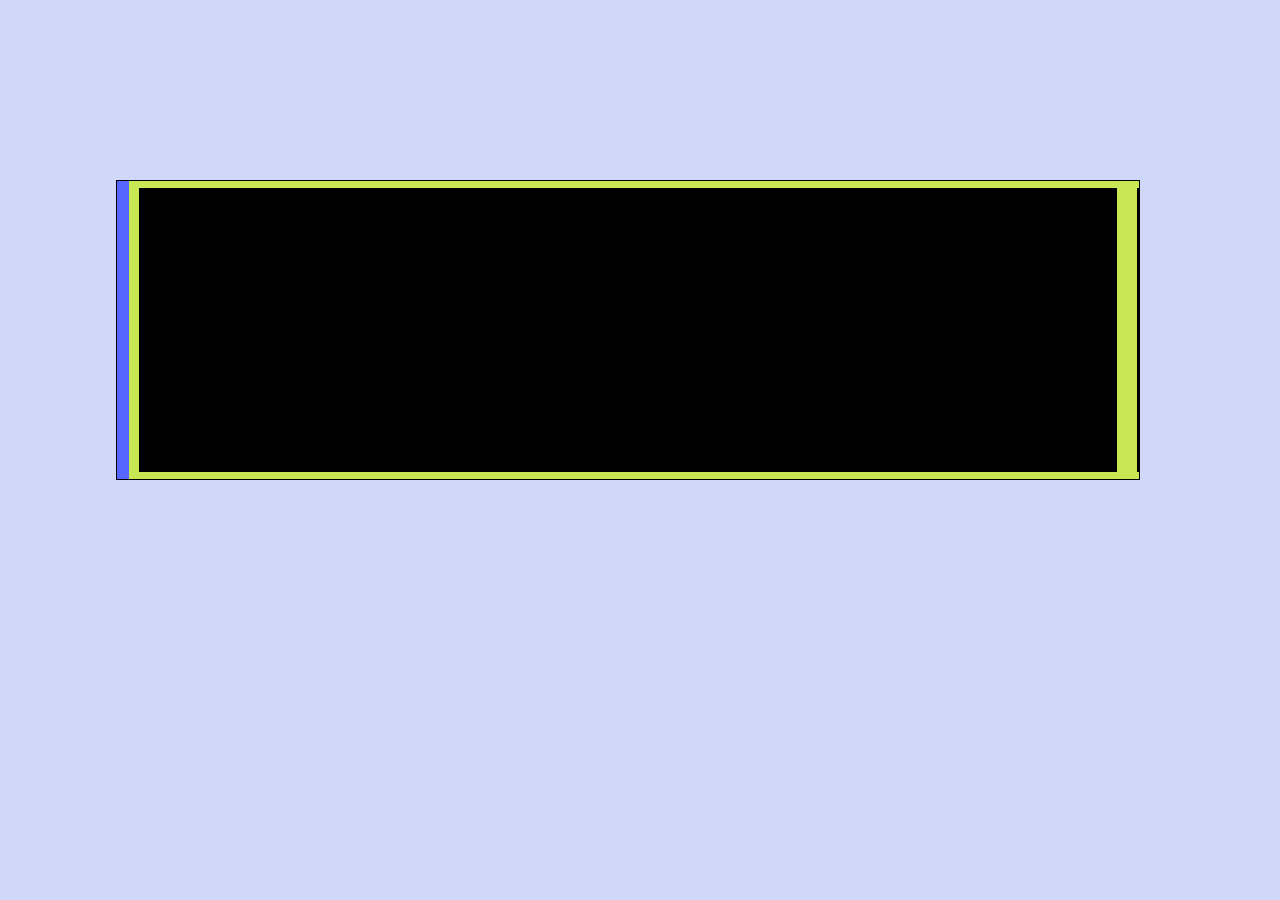
<file: slider.html>
<!DOCTYPE html>
<html lang="en">

<head>
    <meta charset="UTF-8">
    <meta http-equiv="X-UA-Compatible" content="ie=edge">
    <meta name="viewport" content="width=device-width, initial-scale=1.0">
    <link href="https://cdn.jsdelivr.net/npm/bootstrap@5.3.3/dist/css/bootstrap.min.css" rel="stylesheet"
        integrity="sha384-QWTKZyjpPEjISv5WaRU9OFeRpok6YctnYmDr5pNlyT2bRjXh0JMhjY6hW+ALEwIH" crossorigin="anonymous">

    <title>Infinise Slider</title>
    <link rel="stylesheet" href="css/style.min.css">
</head>

<body class="page-2">
    <div class="container temp">
        <div class="row slider-wrap">
            <div class="slider">
                <div class="slider-item">
                    <div class="val-api"></div>
                </div>
                <div class="slider-item">
                    <div class="val-api"></div>
                </div>
                <div class="slider-item">
                    <div class="val-api"></div>
                </div>
            </div>
        </div>
    </div>
    <script src="https://ajax.googleapis.com/ajax/libs/jquery/3.6.0/jquery.min.js"></script>
    <script src="js/slider.js"></script>
</body>

</html>
</file>
<file: css/style.min.css>
*{margin:0;padding:0;box-sizing:border-box}textarea{resize:none;height:50px}label{display:block}.agent-slider{display:flex;overflow-x:auto}.ability-img{background-color:#425e62;padding:10px;border-radius:10px;width:100px;height:100px}body{color:#fff;background-color:#1c2939;font-family:"Nunito",sans-serif}.agent-img-wrapper{margin:0 auto;height:800px;border:1px solid red;z-index:-1}.agent-img{position:relative;-o-object-fit:cover;object-fit:cover;height:100%;-o-object-position:center;object-position:center;right:50%}.agent-name{font-size:96px;text-transform:uppercase}.nunito-500{font-family:"Nunito",sans-serif;font-optical-sizing:auto;font-weight:400;font-style:normal}.agent-info{padding-left:60px}.agent-description{margin-top:14px;text-align:justify}.agent-display{border:1px solid #add8e6;flex:0 0 150px;justify-content:center;align-items:center;margin-right:40px}.slide-btn{background:#fff}.slide-btn:hover{background:gray}.slide-out{animation-name:slide-out;animation-duration:5s}.dropdown-content,.slide-btn{display:inline-block}.slide-b{background-color:#525681;z-index:-1;position:relative}.hidden{display:none}.grow{transition:.5s transform ease-in;transform:scale(1.2)}.exit-left{transition:1s transform ease-in-out;transform:scale(1.2) translateX(-100vw)}.enter-right{transition:1s transform ease-in-out;transform:scale(1) translateX(0vw) translateY(-75vh)}.agent-slider{width:100%;border:1px solid #fff}.agent-slider .agent-display .row{background:#4d4d4d}.agent-slider .slide-b{border:1px solid #ff0}.sloder-cont{border:1px solid orange;position:relative;height:500px;margin-bottom:100px}.sloder-cont *{border:1px solid #68cb68;padding:5px}.sloder{position:absolute;top:50%;left:50%;transform:translate(-50%, -50%);width:80vw;height:300px;box-shadow:3px 3px 10px rgba(0,0,0,.2)}.sloder .wrap{overflow:hidden;position:relative;width:80vw;height:300px;z-index:1}.sloder .wrap .slodes{display:flex;position:relative;top:0;left:-80vw;width:300%}.sloder .wrap .slodes .slode{width:80vw;height:300px;cursor:pointer;display:flex;flex-direction:column;justify-content:center;transition:all 1s;position:relative;background:#ffcf47;border-radius:2px}body.page-2{background-color:#d0d8f9}.container.temp .row.slider-wrap{position:fixed;top:20%;left:10%;width:80%;height:300px;overflow:hidden;border:1px solid #000}.container.temp .row.slider-wrap .slider{position:absolute;top:0;left:0;height:100%;width:4000px;display:flex;will-change:transform;background-color:#5667ff}.container.temp .row.slider-wrap .slider .slider-item{position:relative;flex:1;overflow:hidden;min-width:100%;background-color:#c8e853}.container.temp .row.slider-wrap .slider .slider-item .val-api{background:#000;position:relative;left:1%;top:2.5%;width:98%;height:95%;background-size:cover;background-position:center}/*# sourceMappingURL=style.min.css.map */
</file>
